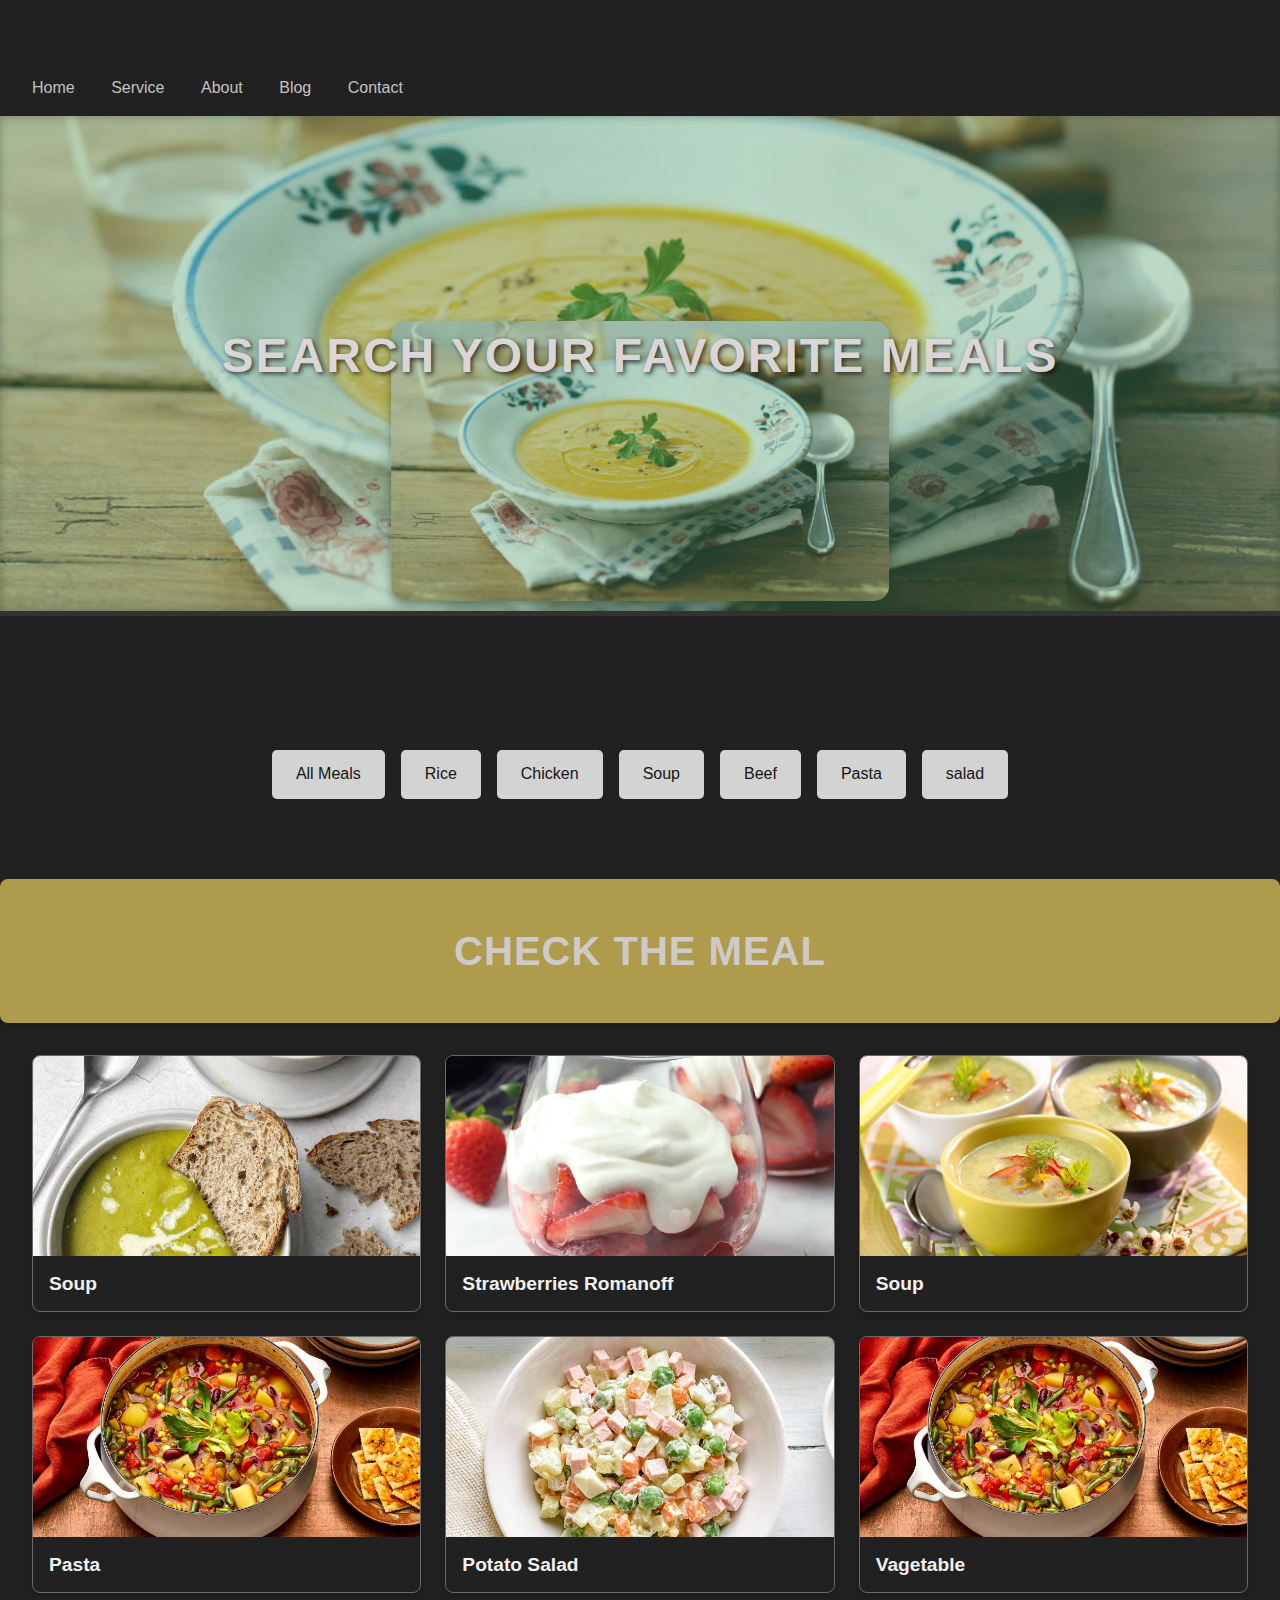
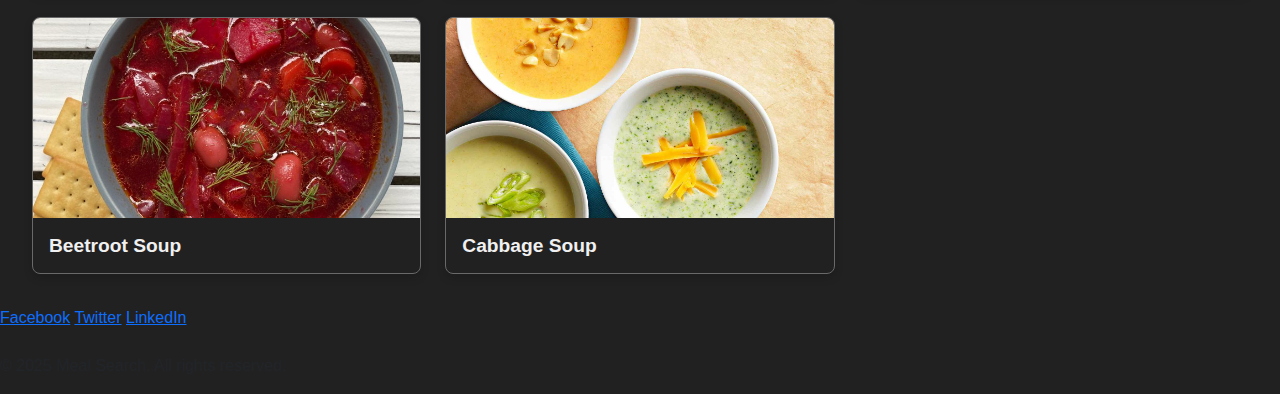
<file: index.html>
<html lang="en">
<head>
    <meta charset="UTF-8">
    <meta name="viewport" content="width=device-width, initial-scale=1.0">
    <title>Document</title>
     <link href="https://cdn.jsdelivr.net/npm/bootstrap@5.3.0-alpha3/dist/css/bootstrap.min.css" rel="stylesheet">
    <link rel="stylesheet" href="styles.css">
</head>
<body>
    <!-- Navbar -->
    <nav>
        <div class="logo">TheMealDB</div>
        <div class="menu">
            <a href="#">Home</a>
            <a href="#">Service</a>
            <a href="#">About</a>
            <a href="#">Blog</a>
            <a href="#">Contact</a>
        </div>
    </nav>
 <!-- Hero Section -->
    <div class="hero">
    <h1>Search Your Favorite Meals</h1>
        <img src="picture/font-picture.jpg" alt="Hero Image" class="hero-image">
        
    </div>
</div>
    <!-- Search Bar -->
    <div class="search-bar">
        <input type="text" id="mealSearch" placeholder="Enter meal name...">
        <button class="search-btn">
            <i class="fas fa-search"></i> <!-- FontAwesome Search Icon -->
        </button>
    </div>
    <div class="categories">
        <button data-category="all Meals">All Meals</button>
        <button data-category="rice">Rice</button>
        <button data-category="chicken">Chicken</button>
        <button data-category="soup">Soup</button>
        <button data-category="case">Beef</button>
        <button data-category="pasta">Pasta</button>
        <button data-category="salad">salad</button>
    </div>
     <!-- Meal Results -->
    <div class="results" id="mealResults"></div>
    <!-- heading -->
 <div class="check">
    <h1>Check the meal</h1>
 </div>

    <!-- cards -->
       <div class="blogs">
        <div class="blog-card" data-category="resources">
            <img src="picture/soup-toast.jpg" alt="meal 1">
            <h3>Soup</h3>
           
        </div>

        <div class="blog-card" data-category="impact">
            <img src="picture/strawberry.jpg" alt="meal 2">
            <h3>Strawberries Romanoff</h3>
            
        </div>
        <div class="blog-card" data-category="culture">
            <img src="picture/soup.jpg" alt="meal 3">
            <h3>Soup</h3>
            
        </div>
        <div class="blog-card" data-category="culture">
            <img src="picture/mmml.jpg" alt="meal 3">
            <h3>Pasta</h3>
            
        </div>
        <div class="blog-card" data-category="culture">
          <img src="picture/potato salad.jpg" alt="meal 3">
          <h3>Potato Salad</h3>
          
      </div>
      <div class="blog-card" data-category="culture">
        <img src="picture/mmml.jpg" alt="meal 3">
        <h3>Vagetable</h3>
        
    </div>
    <div class="blog-card" data-category="culture">
        <img src="picture/beetroot soup.jpg" alt="meal 3">
        <h3>Beetroot Soup</h3>
        
    </div>
      <div class="blog-card" data-category="culture">
        <img src="picture/cc.jpg" alt="meal3">
        <h3>Cabbage Soup</h3>
        
    </div>
    </div>
     <!-- Footer -->
    <footer class="footer">
        
        <div class="social-links">
            <a href="https://www.themealdb.com/">Facebook</a>
            <a href="https://www.themealdb.com/">Twitter</a>
            <a href="https://www.themealdb.com/">LinkedIn</a>
        </div><br>
        <p>&copy; 2025 Meal Search. All rights reserved.</p>
    </footer>
   
 
    
     <script src="https://cdn.jsdelivr.net/npm/@popperjs/core@2.11.6/dist/umd/popper.min.js"></script>
   <script src="https://cdn.jsdelivr.net/npm/bootstrap@5.3.0-alpha3/dist/js/bootstrap.min.js"></script>
    <script src="script.js"></script>
</body>
</html>
</file>
<file: styles.css>
body {
    font-family: Arial, sans-serif;
    margin: 0;
    padding: 0;
    background-color: #222121;
}
/* Navigation Bar Styles */
.logo {
font-size: 2.5rem; /* Larger size for emphasis */
color: #b79541f7; /* Gold color */
font-weight: bold;
text-transform:capitalize;
display:flex;
font-family: Ar;
opacity: 0; /* Initially hidden */
animation: fadeInUp 2s ease-out forwards, bounce 1s ease-in-out; /* Apply fadeInUp and bounce animation */
text-align: center;
letter-spacing: 2px; /* Adds spacing between letters */
}

/* Keyframe for Fade-in Animation */
@keyframes fadeInUp {
0% {
opacity: 0;
transform: translateY(20px); /* Start slightly below */
}
100% {
opacity: 1;
transform: translateY(0); /* End at the normal position */
}
}

/* Keyframe for Bouncing Animation (Only runs once) */
@keyframes bounce {
0%, 100% {
transform: translateY(0); /* Normal position */
}
50% {
transform: translateY(-10px); /* Move up slightly */
}
}

/* Hover Effect */
.logo:hover {
color: #b6b5b5; /* Change color on hover */
text-shadow: 0 0 15px rgba(149, 146, 140, 0.8); /* Glowing effect */
transform: scale(1.1); /* Slightly scale up */
transition: all 0.3s ease-in-out; /* Smooth transition */
}
nav {
background-color: #222121;
color: white;
padding: 1rem;
display: grid;
justify-content: space-between;
align-items: center;
position: relative;
overflow: hidden;
}

/* Hover Effect on Links */
nav a {
color: rgb(196, 193, 193);
margin: 0 1rem;

text-decoration: wavy;
transition: all 0.3s ease; /* Smooth transition for all properties */
}

/* Link Hover Animation */
nav a:hover {
color: #858585; /* Change color to gold when hovered */
text-decoration:none;
transform: scale(1.1); /* Slightly grow the text */
}

/* Animation for Nav Items */
nav a {
position: relative;
}

nav a:before {
content: '';
position: absolute;
height: 2px;
width: 0;
background-color: #8f8d8a; /* Gold underline effect */
bottom: 0;
left: 50%;
transition: all 0.3s ease;
}

nav a:hover:before {
width: 100%;
left: 0;
}

/* Animation for the Nav Bar Background */
nav {
animation: slideIn 0.5s ease-out;
}

/* Keyframe Animation for Navbar Background */
@keyframes slideIn {
0% {
background-color: transparent;
}
100% {
background-color: #222121;
}
}

/* Adding a subtle glow effect when hovered */
nav a:hover {
box-shadow: 0 0 8px rgba(243, 156, 18, 0.8); /* Glow effect on hover */
}

/* Hero Section */
.hero {
position: relative;
height: 500px; /* Increased height */
width: 100%;
background: url('mal.jpg') no-repeat center center/cover; /* Background Image */
display: flex;
justify-content: center;
align-items: center;
text-align: center;
color: rgb(219, 214, 214);
padding: 2rem;
box-shadow: inset 0 0 10px rgba(0, 0, 0, 0.4); /* Subtle shadow effect */
border-bottom: 5px solid #333; /* Decorative border */
}

/* Overlay effect to darken the background */
.hero::before {
content: "";
position: absolute;
top: 0;
left: 0;
width: 100%;
height: 100%;
background-color: rgba(88, 161, 112, 0.4); /* Dark overlay */
z-index: 1;
}

/* Hero text styling */
.hero h1 {
position: relative;
z-index: 2;
font-size: 3rem; /* Larger text */
font-weight: bold;
text-shadow: 2px 2px 5px rgba(0, 0, 0, 0.7); /* Subtle text shadow */
letter-spacing: 2px;
text-transform: uppercase;
margin-bottom: 1rem;
}

/* Hero Image */
.hero-image {
position: absolute;
bottom: 10px;
left: 50%;
transform: translateX(-50%); /* Center the image */
max-width: 60%;
max-height: 280px;
object-fit: contain; /* Ensure image keeps its aspect ratio */
border-radius: 15px;
box-shadow: 0 4px 10px rgba(0, 0, 0, 0.5); /* Adding shadow for depth */
}

/* Responsive adjustments */
@media (max-width: 748px) {
.hero {
height: 360px; /* Reduced height for smaller screens */
}

.hero h1 {
font-size: 2rem; /* Smaller font size */
}

.hero-image {
max-height: 180px; /* Smaller image size */
}
}

@media (max-width: 430px) {
.hero h1 {
font-size: 1.5rem; /* Even smaller text for very small screens */
}

.hero-image {
max-height: 140px; /* Further reduce image size */
}
}

.results {
    padding: 2rem;
    display: grid;
    grid-template-columns: repeat(auto-fit, minmax(300px, 1fr));
    gap: 1rem;
}

/* Categories Section */
.categories {
padding: 1rem;
background-color: #222121;
display: flex;
justify-content: center;
gap: 1rem; /* Space between buttons */
flex-wrap: wrap; /* Allows buttons to wrap on smaller screens */
}

/* Style for the category buttons */
.categories button {
background-color: #d8d8d8;
color: rgb(5, 5, 5);
border: none;
padding: 0.8rem 1.5rem;
font-size: 1rem;
border-radius: 5px;
cursor: pointer;
transition: all 0.3s ease-in-out; /* Smooth transition for all properties */
position: relative;
overflow: hidden;
}

/* Hover Animation */
.categories button:hover {
background-color: #a09e9e;
transform: scale(1.1); /* Slight scale effect on hover */
}

/* Animation Effect: Before pseudo-element */
.categories button::before {
content: "";
position: absolute;
top: 50%;
left: 50%;
width: 250%;
height: 250%;
background-color: rgba(169, 166, 166, 0.1);
transition: all 0.4s ease-in-out;
border-radius: 50%;
transform: translate(-50%, -50%);
z-index: 0;
}

/* On hover: the animation starts */
.categories button:hover::before {
width: 0;
height: 0;
}

/* Text color animation */
.categories button span {
position: relative;
z-index: 1;
}

/* Active state for buttons */
.categories button:active {
transform: scale(0.98);
background-color: #212021;
}
/* Search Bar Container */
/* Search Bar Container */
.search-bar {
margin: 2rem auto;
display: flex;
justify-content: center;
align-items: center;
position: relative;
width: 100%;
max-width: 600px; /* Limits the width of the search bar */
transition: transform 0.3s ease, opacity 0.3s ease;
animation: slideIn 0.8s ease forwards;
opacity: 0; /* Initial state for animation */
}

/* Style for Search Input */
.search-bar input {
width: 100%;
padding: 0.8rem 1.5rem;
font-size: 1rem;
border: 2px solid #807e7e;
border-radius: 30px;
outline: none;
color: #000000;
transition: border 0.3s ease, box-shadow 0.3s ease, transform 0.3s ease;
}

/* Focused Input Styling */
.search-bar input:focus {
border-color: #636060;
box-shadow: 0 0 10px rgba(51, 51, 51, 0.2);
transform: scale(1.05); /* Subtle scaling on focus */
}

/* Search Button */
.search-bar .search-btn {
position: absolute;
right: 10px;
background-color: #333;
color: rgb(140, 140, 140);
padding: 10px 15px;
border-radius: 50%;
font-size: 1.2rem;
border: none;
cursor: pointer;
transition: background-color 0.3s ease, transform 0.3s ease;
}

/* Hover effect on the search button */
.search-bar .search-btn:hover {
background-color: #7cb0b9;
transform: scale(1.15) rotate(15deg); /* Adds rotation and scaling */
}

/* Input Placeholder Animation */
.search-bar input::placeholder {
transition: opacity 0.3s ease, transform 0.3s ease;
}

/* On focus, placeholder moves slightly up */
.search-bar input:focus::placeholder {
transform: translateY(-5px);
opacity: 0.7;
}

/* Focus effect links Input and Button */
.search-bar input:focus ~ .search-btn {
transform: scale(1.2) rotate(-10deg); /* Links input focus with button animation */
}

/* Search Bar Slide-In Animation */
@keyframes slideIn {
from {
transform: translateY(-30px);
opacity: 0;
}
to {
transform: translateY(0);
opacity: 1;
}
}

/* heading */
/* Check Section Styling */
.check {
background-color: #af9b4c; /* Green background to represent the theme of meals */
color: rgb(206, 202, 202); /* White text for contrast */
padding: 3rem 2rem; /* Padding for spacing */
text-align: center; /* Center text horizontally */
border-radius: 8px; /* Rounded corners */
box-shadow: 0 4px 8px rgba(0, 0, 0, 0.2); /* Soft shadow effect for depth */
transition: transform 0.3s ease, box-shadow 0.3s ease; /* Smooth transitions */
}

/* Hover effect for the check div */
.check:hover {
transform: scale(1.05); /* Slight scale effect */
box-shadow: 0 6px 12px rgba(0, 0, 0, 0.3); /* Stronger shadow on hover */
}

/* Heading inside the check section */
.check h1 {
font-size: 2.5rem; /* Larger font for emphasis */
font-weight: bold; /* Bold text */
letter-spacing: 1px; /* Slight letter spacing */
text-transform: uppercase; /* Uppercase letters */
margin: 0; /* Remove default margin */
animation: fadeInUp 1s ease-out; /* Smooth fade-in and slide-up animation */
}

/* Animation for fade-in effect */
@keyframes fadeInUp {
0% {
opacity: 0;
transform: translateY(30px);
}
100% {
opacity: 1;
transform: translateY(0);
}
}

.blogs {
padding: 2rem;
display: grid;
grid-template-columns: repeat(auto-fit, minmax(300px, 1fr));
gap: 1.5rem;
}

/* Blog Card Styling */
.blog-card {
border: 1px solid #6a6969;
border-radius: 8px;
overflow: hidden;
background-color: #222121;
color: #bebcbc;
box-shadow: 0 4px 8px rgba(0, 0, 0, 0.15);
transition: transform 0.3s ease, box-shadow 0.3s ease;
}

/* Blog Card Hover Effect */
.blog-card:hover {
transform: translateY(-10px);
box-shadow: 0 6px 15px rgba(0, 0, 0, 0.3);
}

/* Blog Card Image */
.blog-card img {
width: 100%;
height: 200px;
object-fit: cover;
transition: transform 0.3s ease;
}

/* Blog Card Image Hover Effect */
.blog-card:hover img {
transform: scale(1.05);
}

/* Blog Card Title */
.blog-card h3 {
margin: 1rem;
color: #f0f0f0;
font-size: 1.2rem;
font-weight: bold;
}

/* Blog Card Paragraph */
.blog-card p {
margin: 0 1rem 1rem;
line-height: 1.5;
color: #ccc;
}

/* Meal Card Styling */
.meal-card {
border: 1px solid #ddd;
border-radius: 8px;
overflow: hidden;
background-color: rgb(171, 170, 170);
box-shadow: 0 4px 8px rgba(0, 0, 0, 0.1);
transition: transform 0.3s ease, box-shadow 0.3s ease;
}

/* Meal Card Hover Effect */
.meal-card:hover {
transform: translateY(-10px);
box-shadow: 0 6px 15px rgba(0, 0, 0, 0.3);
}

/* Meal Card Image */
.meal-card img {
width: 100%;
height: 200px;
object-fit: cover;
transition: transform 0.3s ease;
}

/* Meal Card Image Hover Effect */
.meal-card:hover img {
transform: scale(1.05);
}

/* Meal Card Title */
.meal-card h3 {
margin: 1rem;
color: #333;
font-size: 1.2rem;
font-weight: bold;
}

/* Meal Card Paragraph */
.meal-card p {
margin: 0 1rem 1rem;
line-height: 1.5;
color: #555;
}

.show-all-btn {
display: block;
text-align: center;
background-color: #333;
color: rgb(172, 168, 168);
border: none;
padding: 0.5rem 1rem;
cursor: pointer;
margin: 2rem auto;
border-radius: 5px; /* Rounded corners for a softer look */
font-size: 1.1rem;
transition: all 0.3s ease; /* Smooth transition for all properties */
}

/* Hover Effect */
.show-all-btn:hover {
background-color: #555; /* Slightly lighter background */
color: #fff; /* White text on hover */
transform: scale(1.05); /* Slightly enlarge the button */
}

/* Active Effect (when button is clicked) */
.show-all-btn:active {
transform: scale(0.95); /* Slightly shrink the button to give a pressed effect */
background-color: #444; /* Darken the background on click */
}

/* Pulse Animation (Subtle effect on hover) */
.show-all-btn:hover {
animation: pulse 1.5s infinite; /* Apply pulse animation on hover */
}

/* Pulse Keyframe Animation */
@keyframes pulse {
0% {
transform: scale(1.05);
}
50% {
transform: scale(1.1); /* Slightly increase the size during the animation */
}
100% {
transform: scale(1.05);
}
}
</file>
